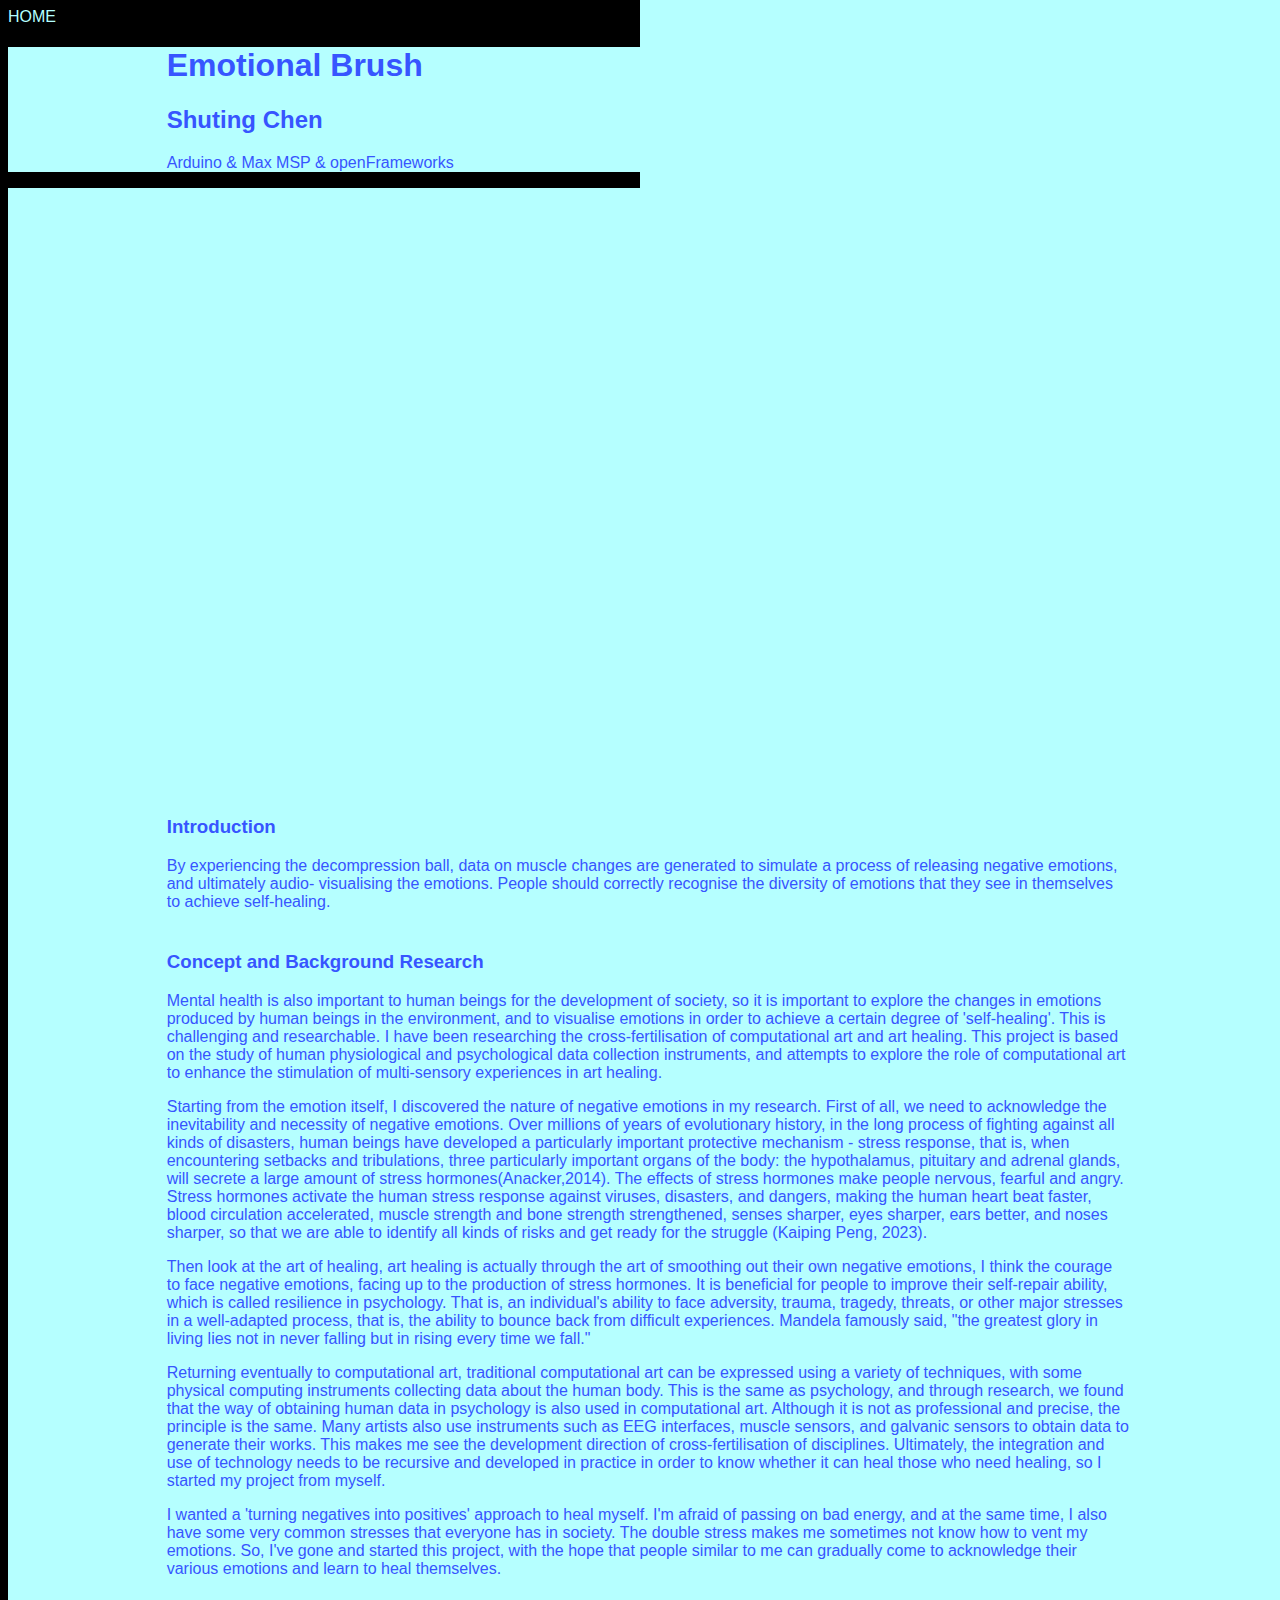
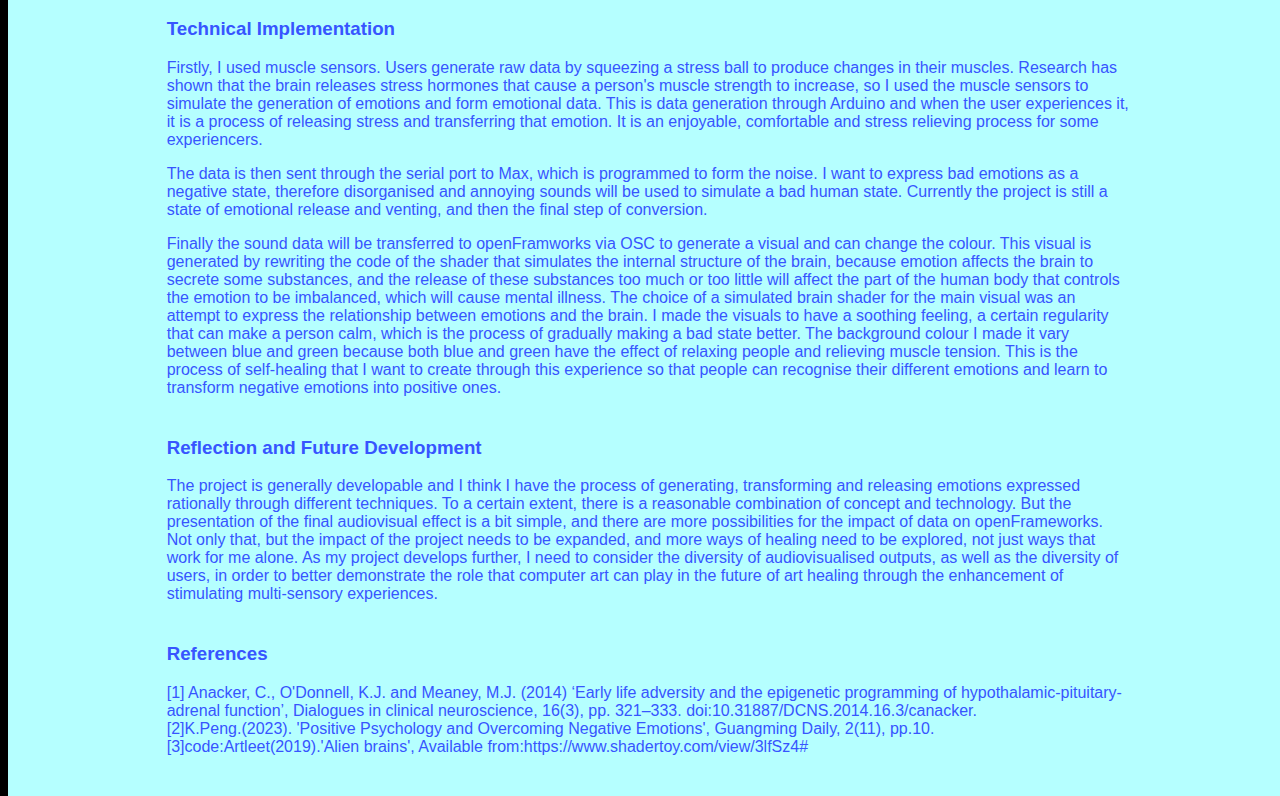
<file: emotional brush/index.html>
<!DOCTYPE html>
<html>
    <head>
        <meta charset="UTF-8">

        <!-- meta viewport tag needed to make site responsive on mobile devices https://developer.mozilla.org/en-US/docs/Web/HTML/Viewport_meta_tag -->
        <meta name="viewport" content="width=device-width, initial-scale=1" />

        <!-- including for some global styling -->
        <link rel="stylesheet" href="../css/style.css">

    </head>
    <body>
        <!-- if you have sub-pages think about adding a simple back button -->
        <nav>
            <a href="../index.html">HOME</a>
        </nav>
        <header class="documentation-header">
            <section class="center-text">
                <h1>Emotional Brush</h1>
                <h2>Shuting Chen</h6>
                <p>Arduino & Max MSP & openFrameworks</p> 
            </section>
        </header>

        <main class="documentation-page">
            <section>
                <div class="responsive-video centered-content">
                    <iframe title="vimeo-player" src="https://player.vimeo.com/video/858068686?h=e582bf92ce" width="640" height="360" frameborder="0"    allowfullscreen></iframe>
                </div>
            </section>
            <section>
                <h3>Introduction</h3>
                <p>By experiencing the decompression ball, data on muscle changes are generated to simulate a process of releasing negative emotions, and ultimately audio- visualising the emotions. People should correctly recognise the diversity of emotions that they see in themselves to achieve self-healing.</p>
            </section>
            <section>
                <h3>Concept and Background Research</h3>
                <p>Mental health is also important to human beings for the development of society, so it is important to explore the changes in emotions produced by human beings in the environment, and to visualise emotions in order to achieve a certain degree of 'self-healing'. This is challenging and researchable. I have been researching the cross-fertilisation of computational art and art healing. This project is based on the study of human physiological and psychological data collection instruments, and attempts to explore the role of computational art to enhance the stimulation of multi-sensory experiences in art healing.
                </p> 
                <p>Starting from the emotion itself, I discovered the nature of negative emotions in my research. First of all, we need to acknowledge the inevitability and necessity of negative emotions. Over millions of years of evolutionary history, in the long process of fighting against all kinds of disasters, human beings have developed a particularly important protective mechanism - stress response, that is, when encountering setbacks and tribulations, three particularly important organs of the body: the hypothalamus, pituitary and adrenal glands, will secrete a large amount of stress hormones(Anacker,2014). The effects of stress hormones make people nervous, fearful and angry. Stress hormones activate the human stress response against viruses, disasters, and dangers, making the human heart beat faster, blood circulation accelerated, muscle strength and bone strength strengthened, senses sharper, eyes sharper, ears better, and noses sharper, so that we are able to identify all kinds of risks and get ready for the struggle (Kaiping Peng, 2023).</p>
                <p>Then look at the art of healing, art healing is actually through the art of smoothing out their own negative emotions, I think the courage to face negative emotions, facing up to the production of stress hormones. It is beneficial for people to improve their self-repair ability, which is called resilience in psychology. That is, an individual's ability to face adversity, trauma, tragedy, threats, or other major stresses in a well-adapted process, that is, the ability to bounce back from difficult experiences. Mandela famously said, "the greatest glory in living lies not in never falling but in rising every time we fall."</p>
                <p>Returning eventually to computational art, traditional computational art can be expressed using a variety of techniques, with some physical computing instruments collecting data about the human body. This is the same as psychology, and through research, we found that the way of obtaining human data in psychology is also used in computational art. Although it is not as professional and precise, the principle is the same. Many artists also use instruments such as EEG interfaces, muscle sensors, and galvanic sensors to obtain data to generate their works. This makes me see the development direction of cross-fertilisation of disciplines. Ultimately, the integration and use of technology needs to be recursive and developed in practice in order to know whether it can heal those who need healing, so I started my project from myself.</p>
                <p>I wanted a 'turning negatives into positives' approach to heal myself. I'm afraid of passing on bad energy, and at the same time, I also have some very common stresses that everyone has in society. The double stress makes me sometimes not know how to vent my emotions. So, I've gone and started this project, with the hope that people similar to me can gradually come to acknowledge their various emotions and learn to heal themselves.</p>
            </section>
            <section>
                <h3>Technical Implementation</h3>
                <p>Firstly, I used muscle sensors. Users generate raw data by squeezing a stress ball to produce changes in their muscles. Research has shown that the brain releases stress hormones that cause a person's muscle strength to increase, so I used the muscle sensors to simulate the generation of emotions and form emotional data. This is data generation through Arduino and when the user experiences it, it is a process of releasing stress and transferring that emotion. It is an enjoyable, comfortable and stress relieving process for some experiencers.</p>
                <p>The data is then sent through the serial port to Max, which is programmed to form the noise. I want to express bad emotions as a negative state, therefore disorganised and annoying sounds will be used to simulate a bad human state. Currently the project is still a state of emotional release and venting, and then the final step of conversion.</p>
                <p>Finally the sound data will be transferred to openFramworks via OSC to generate a visual and can change the colour. This visual is generated by rewriting the code of the shader that simulates the internal structure of the brain, because emotion affects the brain to secrete some substances, and the release of these substances too much or too little will affect the part of the human body that controls the emotion to be imbalanced, which will cause mental illness. The choice of a simulated brain shader for the main visual was an attempt to express the relationship between emotions and the brain. I made the visuals to have a soothing feeling, a certain regularity that can make a person calm, which is the process of gradually making a bad state better. The background colour I made it vary between blue and green because both blue and green have the effect of relaxing people and relieving muscle tension. This is the process of self-healing that I want to create through this experience so that people can recognise their different emotions and learn to transform negative emotions into positive ones.</p>
            </section>
            <section>
                <h3>Reflection and Future Development</h3>
                <p>The project is generally developable and I think I have the process of generating, transforming and releasing emotions expressed rationally through different techniques. To a certain extent, there is a reasonable combination of concept and technology. But the presentation of the final audiovisual effect is a bit simple, and there are more possibilities for the impact of data on openFrameworks. Not only that, but the impact of the project needs to be expanded, and more ways of healing need to be explored, not just ways that work for me alone. As my project develops further, I need to consider the diversity of audiovisualised outputs, as well as the diversity of users, in order to better demonstrate the role that computer art can play in the future of art healing through the enhancement of stimulating multi-sensory experiences.</p>
            </section>
            <section>
                <h3>References</h3>
                <li>[1] Anacker, C., O'Donnell, K.J. and Meaney, M.J. (2014) ‘Early life adversity and the epigenetic programming of hypothalamic-pituitary-adrenal function’, Dialogues in clinical neuroscience, 16(3), pp. 321–333. doi:10.31887/DCNS.2014.16.3/canacker.</li>
                <li>[2]K.Peng.(2023). 'Positive Psychology and Overcoming Negative Emotions', Guangming Daily, 2(11), pp.10.</li>
                <li>[3]code:Artleet(2019).'Alien brains', Available from:https://www.shadertoy.com/view/3lfSz4#</li>
            </section>
        </main>
    </body>
</html>
</file>
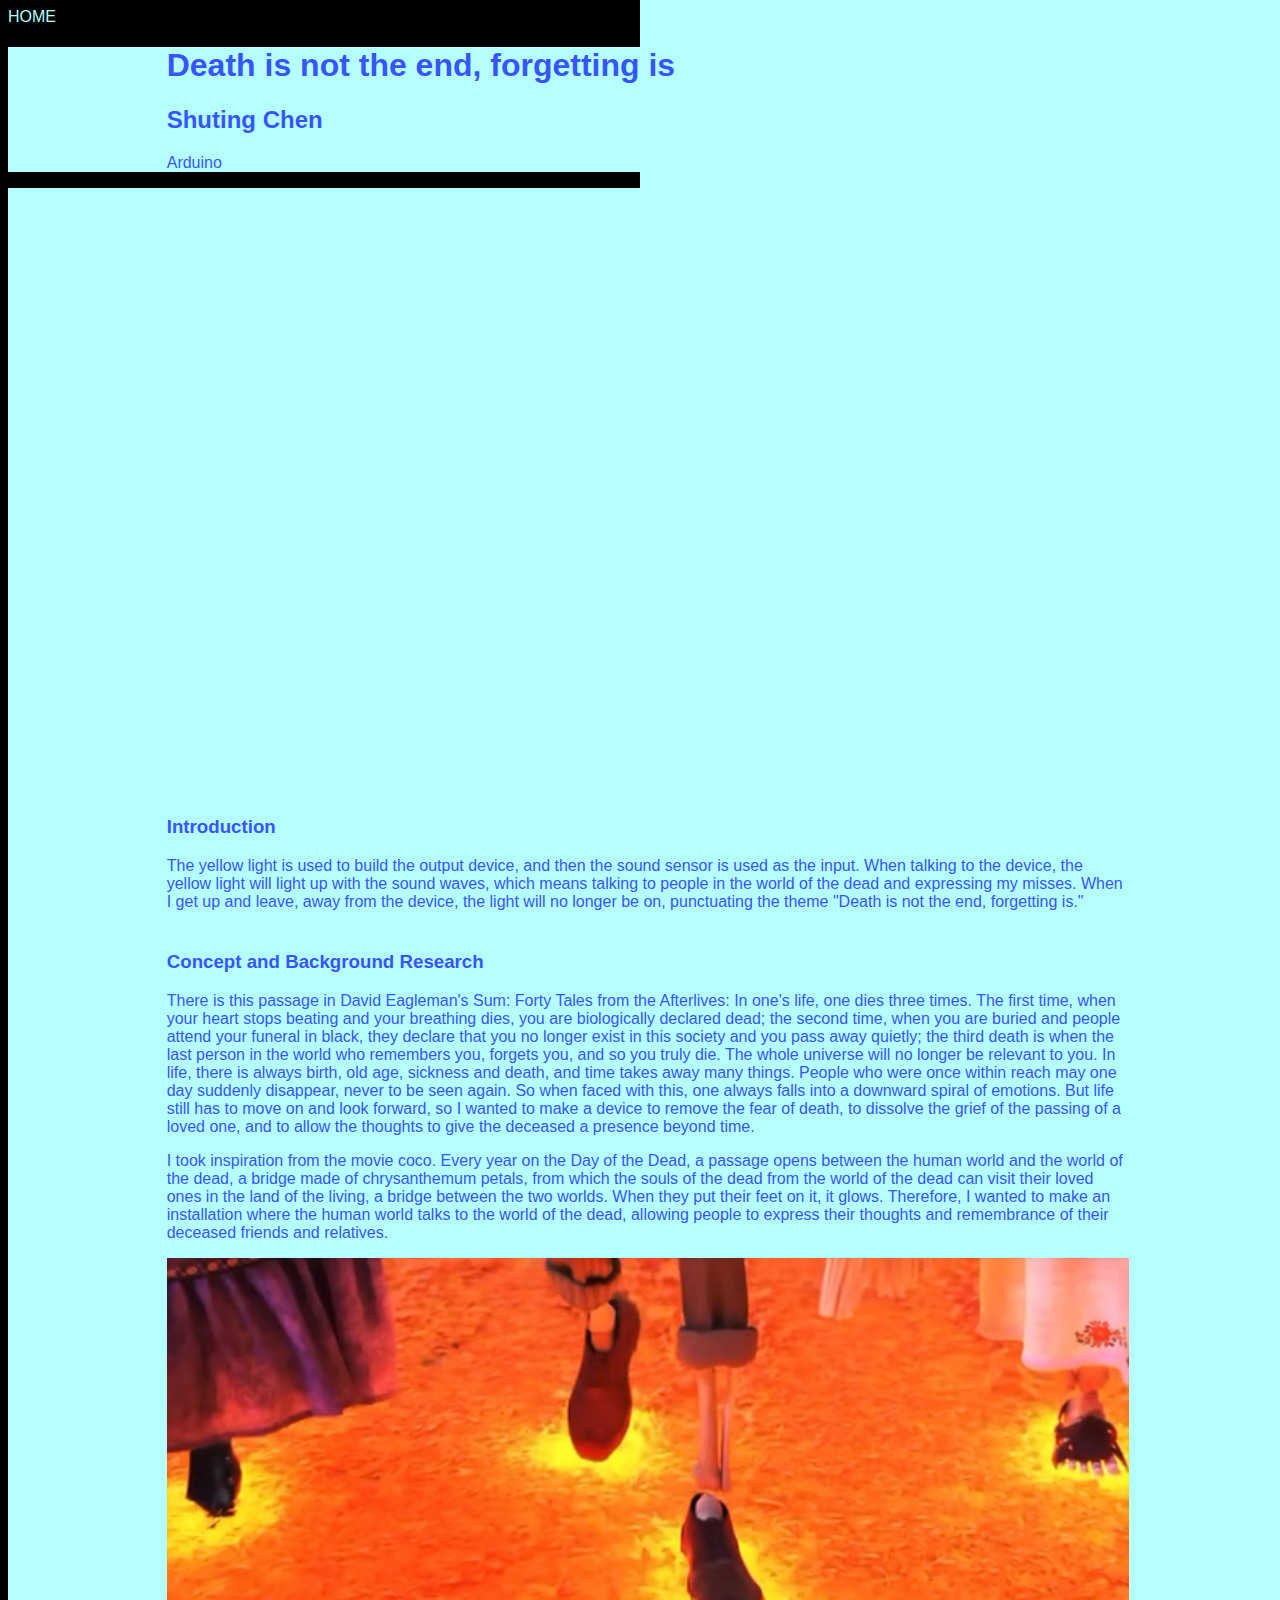
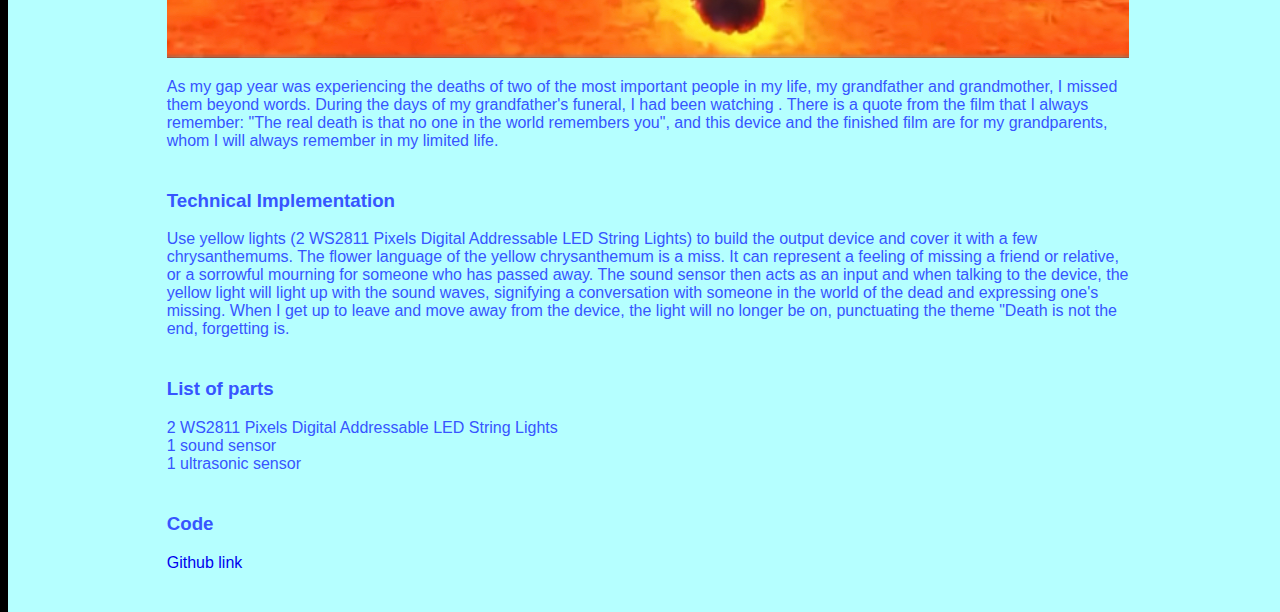
<file: forget/index.html>
<!DOCTYPE html>
<html>
    <head>
        <meta charset="UTF-8">

        <!-- meta viewport tag needed to make site responsive on mobile devices https://developer.mozilla.org/en-US/docs/Web/HTML/Viewport_meta_tag -->
        <meta name="viewport" content="width=device-width, initial-scale=1" />


        <!-- including for some global styling -->
        <link rel="stylesheet" href="../css/style.css">

    </head>
    <body>
        <nav class="nav">
            <a href="../index.html">HOME</a>
        </nav>
        <header class="documentation-header">
            <section class="center-text">
                <h1>Death is not the end, forgetting is</h1>
                <h2>Shuting Chen</h6>
                <p>Arduino</p> 
            </section>
        </header>

        <main class="documentation-page">
            <section>
                <div class="responsive-video centered-content">
                    <iframe title="vimeo-player" src="https://player.vimeo.com/video/780222034?h=44ed6db806" width="640" height="360" frameborder="0"    allowfullscreen></iframe>
                </div>
            </section>
            <section>
                <h3>Introduction</h3>
                <p>The yellow light is used to build the output device, and then the sound sensor is used as the input. When talking to the device, the yellow light will light up with the sound waves, which means talking to people in the world of the dead and expressing my misses. When I get up and leave, away from the device, the light will no longer be on, punctuating the theme "Death is not the end, forgetting is."</p>
            </section>
            <section>
                <h3>Concept and Background Research</h3>
                
                <p>There is this passage in David Eagleman's Sum: Forty Tales from the Afterlives: In one's life, one dies three times. The first time, when your heart stops beating and your breathing dies, you are biologically declared dead; the second time, when you are buried and people attend your funeral in black, they declare that you no longer exist in this society and you pass away quietly; the third death is when the last person in the world who remembers you, forgets you, and so you truly die. The whole universe will no longer be relevant to you. In life, there is always birth, old age, sickness and death, and time takes away many things. People who were once within reach may one day suddenly disappear, never to be seen again. So when faced with this, one always falls into a downward spiral of emotions. But life still has to move on and look forward, so I wanted to make a device to remove the fear of death, to dissolve the grief of the passing of a loved one, and to allow the thoughts to give the deceased a presence beyond time.</p>
                <p>I took inspiration from the movie coco. Every year on the Day of the Dead, a passage opens between the human world and the world of the dead, a bridge made of chrysanthemum petals, from which the souls of the dead from the world of the dead can visit their loved ones in the land of the living, a bridge between the two worlds. When they put their feet on it, it glows. Therefore, I wanted to make an installation where the human world talks to the world of the dead, allowing people to express their thoughts and remembrance of their deceased friends and relatives. </p>
                
                <!-- if you have a full width image try make it not too tall -->
                <img src="../assets/p22.jpg"/>

                <p>As my gap year was experiencing the deaths of two of the most important people in my life, my grandfather and grandmother, I missed them beyond words. During the days of my grandfather's funeral, I had been watching <Coco> . There is a quote from the film that I always remember: "The real death is that no one in the world remembers you", and this device and the finished film are for my grandparents, whom I will always remember in my limited life.</p>
                
            </section>
            <section>
                <h3>Technical Implementation</h3>
                <p>Use yellow lights (2 WS2811 Pixels Digital Addressable LED String Lights) to build the output device and cover it with a few chrysanthemums. The flower language of the yellow chrysanthemum is a miss. It can represent a feeling of missing a friend or relative, or a sorrowful mourning for someone who has passed away. The sound sensor then acts as an input and when talking to the device, the yellow light will light up with the sound waves, signifying a conversation with someone in the world of the dead and expressing one's missing. When I get up to leave and move away from the device, the light will no longer be on, punctuating the theme "Death is not the end, forgetting is. </p>
            </section>
            <section>
                <h3>List of parts</h3>
                <li>2 WS2811 Pixels Digital Addressable LED String Lights</li>
                <li>1 sound sensor</li>
                <li>1 ultrasonic sensor</li>
            </section>
            <section>
                <h3>Code</h3>
                <li>
                    <a href="https://github.com/ttmmd55/-forget" >Github link</a>
                </li>
            </section>
        </main>
    </body>
</html>
</file>
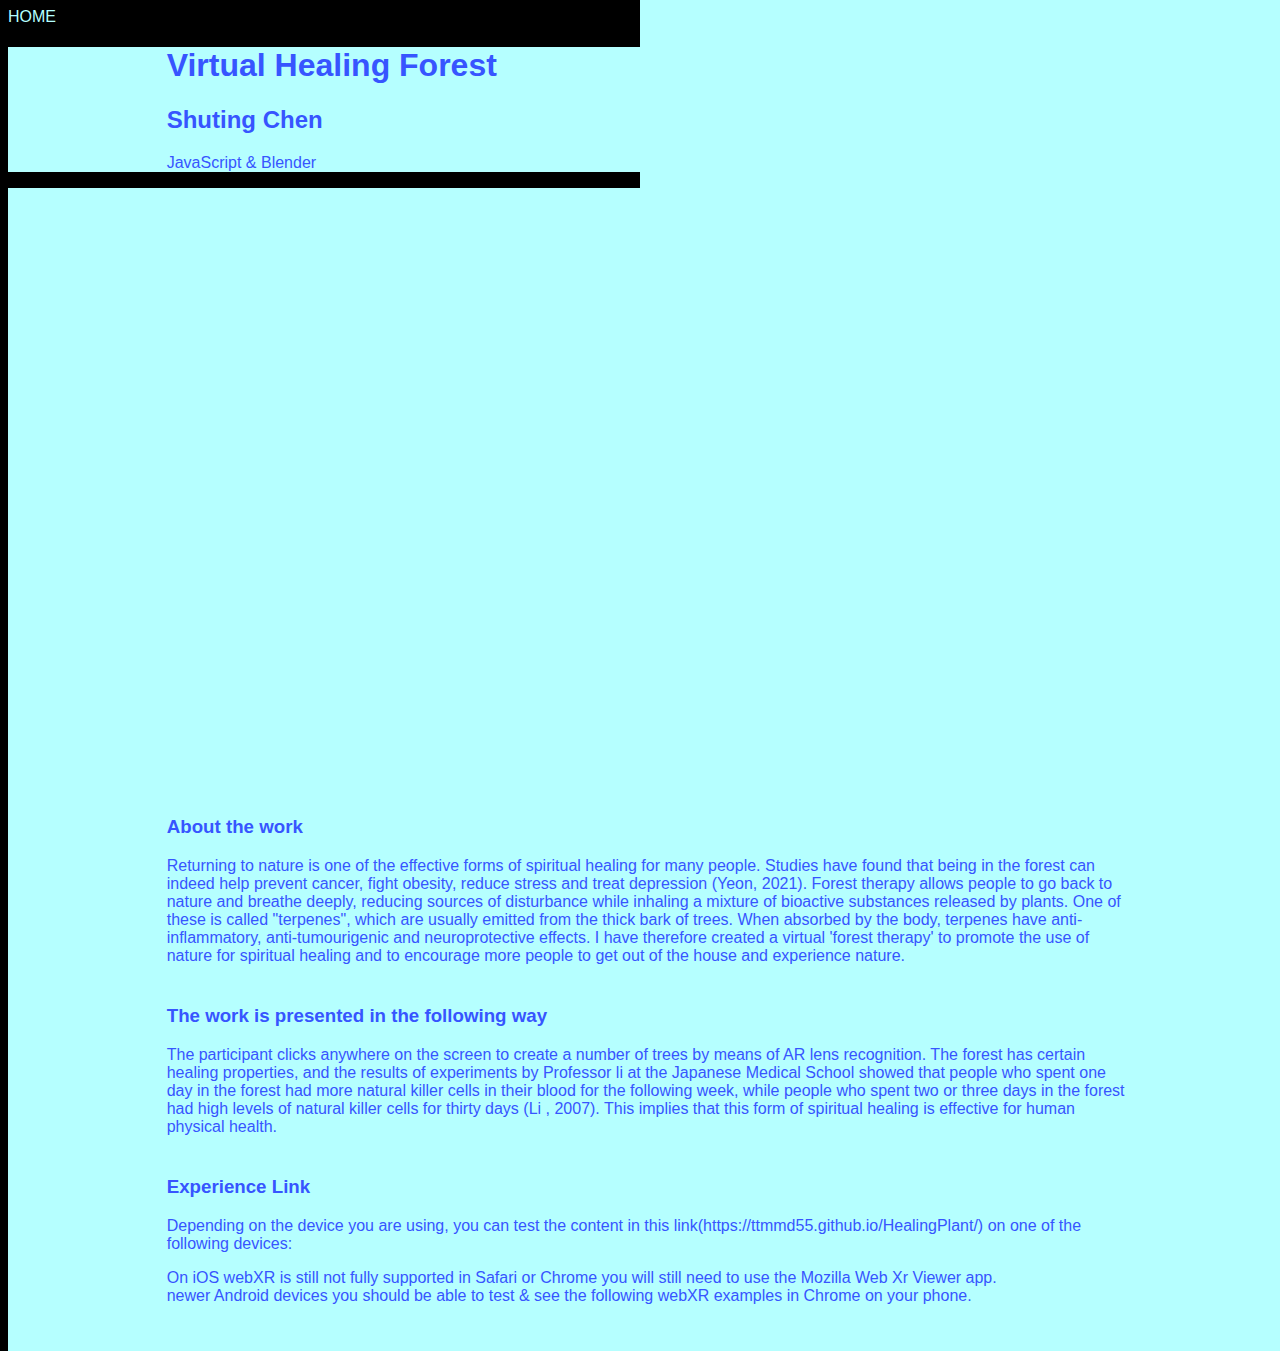
<file: virtual healing/index.html>
<!DOCTYPE html>
<html>
    <head>
        <meta charset="UTF-8">

        <!-- meta viewport tag needed to make site responsive on mobile devices https://developer.mozilla.org/en-US/docs/Web/HTML/Viewport_meta_tag -->
        <meta name="viewport" content="width=device-width, initial-scale=1" />

        <!-- including for some global styling -->
        <link rel="stylesheet" href="../css/style.css">

    </head>
    <body>
        <!-- if you have sub-pages think about adding a simple back button -->
        <nav>
            <a href="../index.html">HOME</a>
        </nav>
        <header class="documentation-header">
            <section class="center-text">
                <h1>Virtual Healing Forest</h1>
                <h2>Shuting Chen</h6>
                <p>JavaScript & Blender</p> 
            </section>
        </header>

        <main class="documentation-page">
            <section>
                <div class="responsive-video centered-content">
                    <iframe title="vimeo-player" src="https://player.vimeo.com/video/862693045?h=7be388a398" width="640" height="360" frameborder="0"    allowfullscreen></iframe>
                </div>
            </section>
            <section>
                <h3>About the work</h3>
                <p>Returning to nature is one of the effective forms of spiritual healing for many people. Studies have found that being in the forest can indeed help prevent cancer, fight obesity, reduce stress and treat depression (Yeon, 2021). Forest therapy allows people to go back to nature and breathe deeply, reducing sources of disturbance while inhaling a mixture of bioactive substances released by plants. One of these is called "terpenes", which are usually emitted from the thick bark of trees. When absorbed by the body, terpenes have anti-inflammatory, anti-tumourigenic and neuroprotective effects. I have therefore created a virtual 'forest therapy' to promote the use of nature for spiritual healing and to encourage more people to get out of the house and experience nature.</p>
            </section>
            <section>
                <h3>The work is presented in the following way</h3>
                <p>The participant clicks anywhere on the screen to create a number of trees by means of AR lens recognition. The forest has certain healing properties, and the results of experiments by Professor li at the Japanese Medical School showed that people who spent one day in the forest had more natural killer cells in their blood for the following week, while people who spent two or three days in the forest had high levels of natural killer cells for thirty days (Li , 2007). This implies that this form of spiritual healing is effective for human physical health.</p> 
            </section>
            <section>
                <h3>Experience Link</h3>
                <p>
                    Depending on the device you are using, you can test the content in this link(https://ttmmd55.github.io/HealingPlant/) on one of the following devices:
                    <li>On iOS webXR is still not fully supported in Safari or Chrome you will still need to use the Mozilla Web Xr Viewer app.</li>
                    <li>newer Android devices you should be able to test & see the following webXR examples in Chrome on your phone.</li> 
                </p>
            </section>
        </main>
    </body>
</html>
</file>
<file: css/style.css>
/* *{
    margin: 0px;
    padding: 0px;
    box-sizing: border-box;
} */

body{
    font-family: 'Raleway', sans-serif;
    /* background-color: #3D5656; */
    width: 100%;
    height: 100vh;
    background: linear-gradient(
    to right,
    rgb(0, 0, 0) 0%,
    rgb(0, 0, 0) 50%,
    rgb(181, 255, 255) 50%,
    rgb(181, 255, 255) 100%
  );
}

a {
    text-decoration: none;
}

li {
    list-style: none;
}

.navbar{
    display: flex;
    align-items: center;
    justify-content: space-between;
    padding: 19px;
    color: #3755ff;
    /* color: white; */
    color: rgb(181, 255, 255);
}

.nav-links a{
    /* color: white; */
    color: #2D033B;
}

.logo{
    font-size: 40px;
}

.menu{
    display: flex;
    gap: 1.5em;
    font-size: 23px;
    color: #3A4F7A;
}

.menu li:hover {
    text-decoration: underline;
    transition: 0.5s ease-out;
}

.menu i{
    font-size: 28px;
    padding: 0 5px;
}

.containe{
    display: flex;
    justify-content: center;
    width: min(100% - 15px, 1175px);
    margin-inline: auto;
    align-items: center;
}

i:hover{
    text-decoration: underline;
}


img{
    /* height: 449px;
    width: 575px; */
    /* height: 410px;
    width: 525px;
    vertical-align: top;
    justify-content: left;
    margin-left: 30px; */

    width: 100%;

}

.photo{
    display: flex;
    
}

.subtitle{
    margin-left: 100px;
    padding-left: 22px;
    line-height: 47px;
    padding: 65px;
}

.subtitle-mainhead{
    color: #1900ff;
}

.subtitle-intro{
    font-size: 50px;
}

.subtitle-passs{
    font-size: 27px;
}

.details{
    margin-top: 20px;
    /* background-color:#22A39F;  */
    background-color: #1900ff;
    color: white;
    text-decoration: none;
    border: none;
    padding: 12px 17px;
    border-radius: 9px;
    display: inline-block;
    font-size: 18px;
    cursor: pointer;
    font-weight: 600;
}

.details:hover{
    background-color: rgb(255, 76, 6);
    color: white;
}

.subtitle button{
    color: white;
}

.subtitle a{
    color: white;
    text-decoration: none;
}

/* #####################Projects################### */

.section{
    width: 100%;
    min-height: 100vh;
}

.container{
    width: 100%;
    display: block;
    margin: auto;
    padding-top: 100px;
}

.content-section{
    float: left;
    width: 53%;
    padding: 0px 70px;
}

.title{
    color: rgb(203, 255, 255);
    font-size: 20px;
}

.content-section title{
    text-transform: uppercase;
    font-size: 35px;
}

.content p{
    color: white;
    margin-top: 30px;
    font-size: 16px;
    line-height: 24px;
}

.flex-container{
    display: flex; /* all children will now be flex items */
    flex-direction: row; /* other option is column */
    flex-wrap: wrap; /* means the children will wrap to a new line */
}

.flex-item{
    display: flex;
    /* the following three items can be put on one line: https://developer.mozilla.org/en-US/docs/Web/CSS/flex */
    flex-grow: 0;
    flex-shrink: 0;
    flex-basis: 25%; /*width of the box, take up a quarter of the parent's size*/
    box-sizing: border-box; /*this means that we can add padding, line below, and still only take 25% width of parent*/
    padding: 5px;
}
.flex-item a{
    display: flex;
    width: 100%;
    height: 0;
    padding: 30% 0;
    /* background-image: url(../assets/images/lightgrey-line.jpeg); change the image to one of you choice */
    background-position: center;
    background-size: 100%;
    justify-content: center;
    align-items: center;
    text-align: center;
    text-decoration: none;
    transition: all 0.2s; /* CSS transitions https://developer.mozilla.org/en-US/docs/Web/CSS/CSS_Transitions/Using_CSS_transitions */
}
.flex-item a#vone{
    background-image: url(../assets/pc1.jpg); 
}

.flex-item a#vtwo{
    background-image: url(../assets/tree.png); 
}

.flex-item a#vthree{
    background-image: url(../assets/p5.jpg); 
}

.flex-item a#vfour{
    background-image: url(../assets/emotional-brush.png); 
}

.flex-item a:hover{
    color:#bbbbbb;
    background-size: 120%;
}

.flex-item h4{
   margin:120px;
   background-color:  #ffffff96;
   color: #1900ff;
   padding:5px 10px;
}

main.documentation-page h3{
    margin-top: 40px;
}

main,
header{
    background-color:rgb(181, 255, 255);
    color: #3755ff;
    width:100%;
    max-width:1400px; /* means it won't be larger than 1200px on larger screens */
    box-sizing: border-box;
    margin: 0 auto;
    padding: 30px 3%;
}

header.documentation-header{
    padding: 0 3%;
}

.documentation-header section,
main.documentation-page section{
    margin: 10px 10%;
}

.responsive-video{
    position: relative;
    width: 100%; /* adjust this and the padding-top to change how big it is*/
    height: 0;
    padding-top: 57%; /* padding top is in reltation to the width of parent, it preserves aspect ratio*/
    /* margin: 0 auto; */ /*this would center your video in the section container*/
}
.responsive-video iframe{
    position: absolute;
    top:0;
    left:0;
    height: 100%;
    width: 100%;
}

hr {
    height: 1px;
    background: #1900ff;
    border: none;
    outline: none;
    margin: 3em 3em 5em;
    position: relative;    
}

hr.one {
    width: 50%;
    margin: 3em auto;
}

nav a{
    color: rgb(181, 255, 255);
    text-decoration: none;
}
nav a:hover{
    color: rgb(255, 255, 255);
}
</file>
